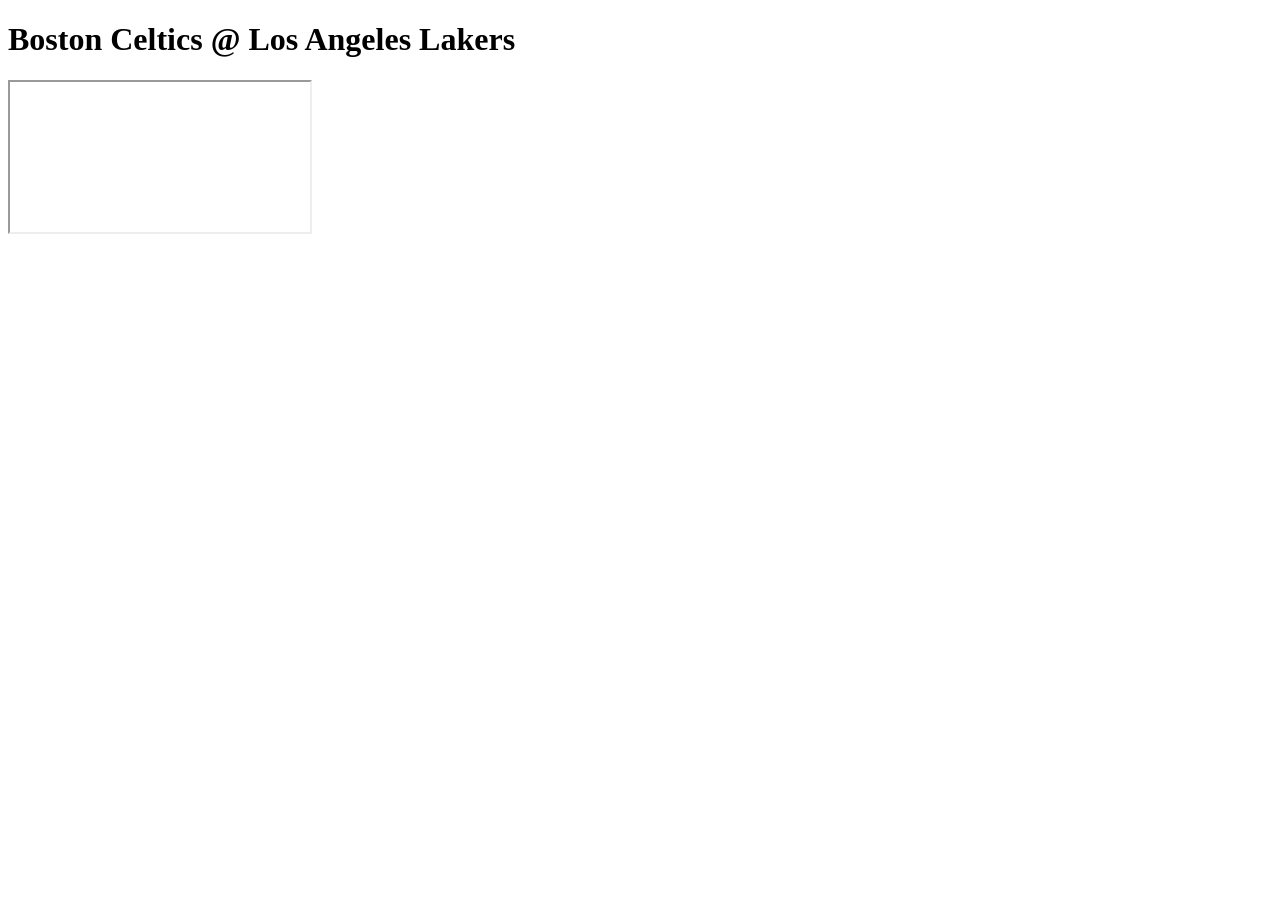
<file: tests/fixtures/thetvapp_event_page_iframe.html>
<!DOCTYPE html>
<html>
<head><title>Celtics @ Lakers - TheTVApp</title></head>
<body>
<div class="container">
    <h1>Boston Celtics @ Los Angeles Lakers</h1>
    <div class="embed-responsive">
        <iframe src="https://embed.example.com/embed/stream123" allowfullscreen></iframe>
    </div>
</div>
</body>
</html>
</file>
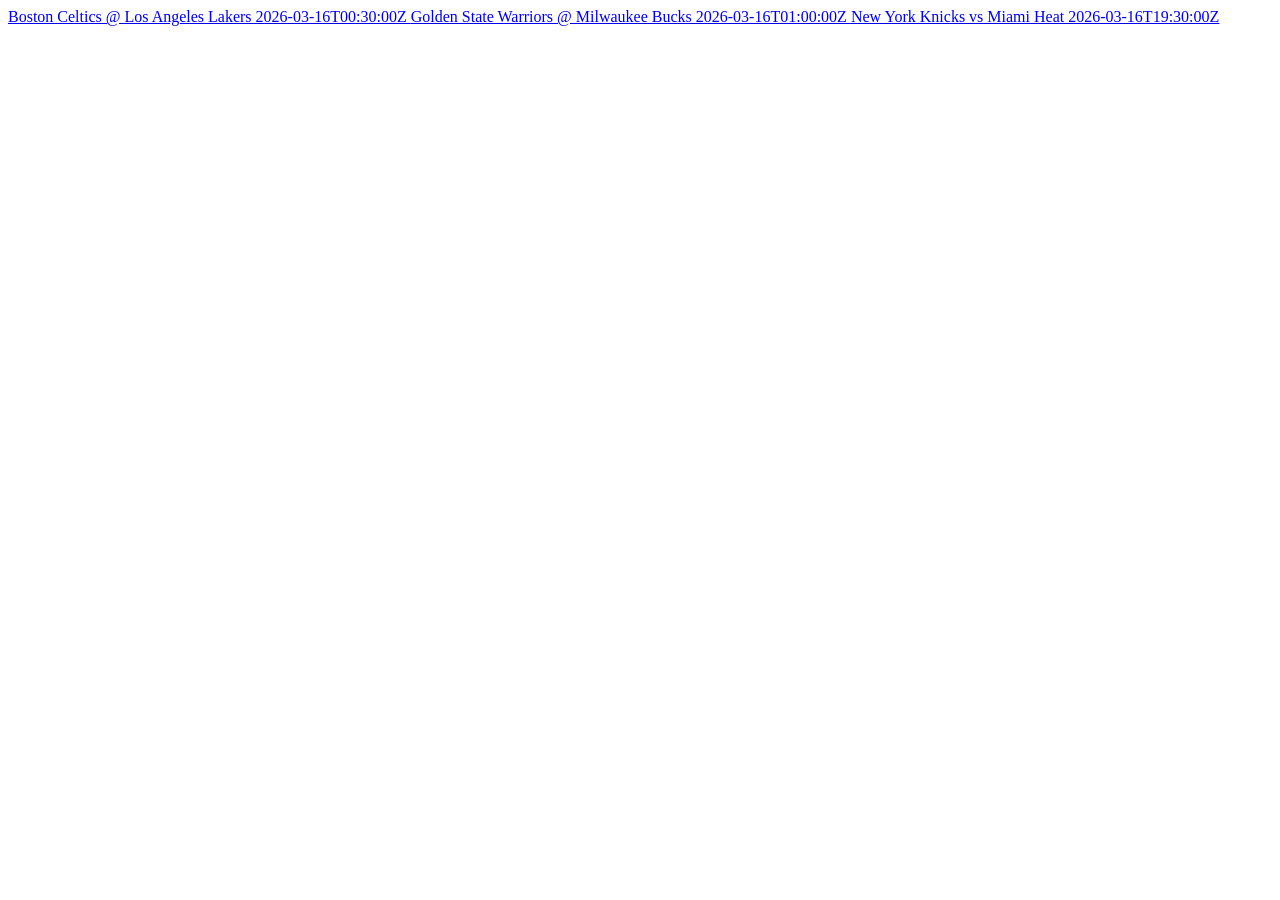
<file: tests/fixtures/thetvapp_nba_listing.html>
<!DOCTYPE html>
<html>
<head><title>NBA - TheTVApp</title></head>
<body>
<div class="container">
    <div class="list-group">
        <a href="/event/celtics-at-lakers-20260316/" class="list-group-item">
            Boston Celtics @ Los Angeles Lakers
            2026-03-16T00:30:00Z
        </a>
        <a href="/event/warriors-at-bucks-20260316/" class="list-group-item">
            Golden State Warriors @ Milwaukee Bucks
            2026-03-16T01:00:00Z
        </a>
        <a href="/event/knicks-vs-heat-20260316/" class="list-group-item">
            New York Knicks vs Miami Heat
            2026-03-16T19:30:00Z
        </a>
    </div>
</div>
</body>
</html>
</file>
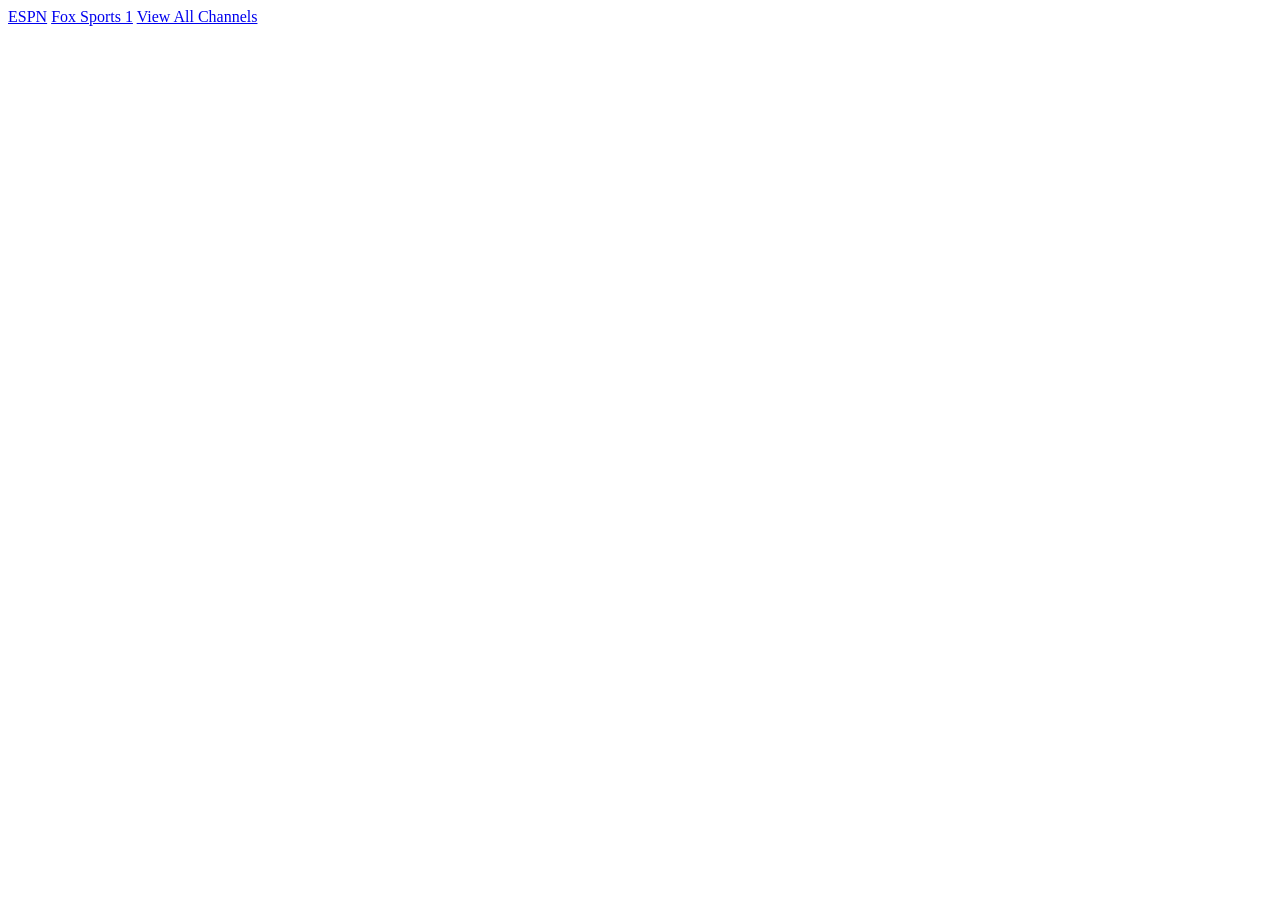
<file: tests/fixtures/thetvapp_tv_listing.html>
<!DOCTYPE html>
<html>
<head><title>TV Channels - TheTVApp</title></head>
<body>
<div class="container">
    <div class="list-group">
        <a href="/tv/espn/" class="list-group-item">ESPN</a>
        <a href="/tv/fox-sports-1/" class="list-group-item">Fox Sports 1</a>
        <a href="/tv" class="list-group-item">View All Channels</a>
    </div>
</div>
</body>
</html>
</file>
